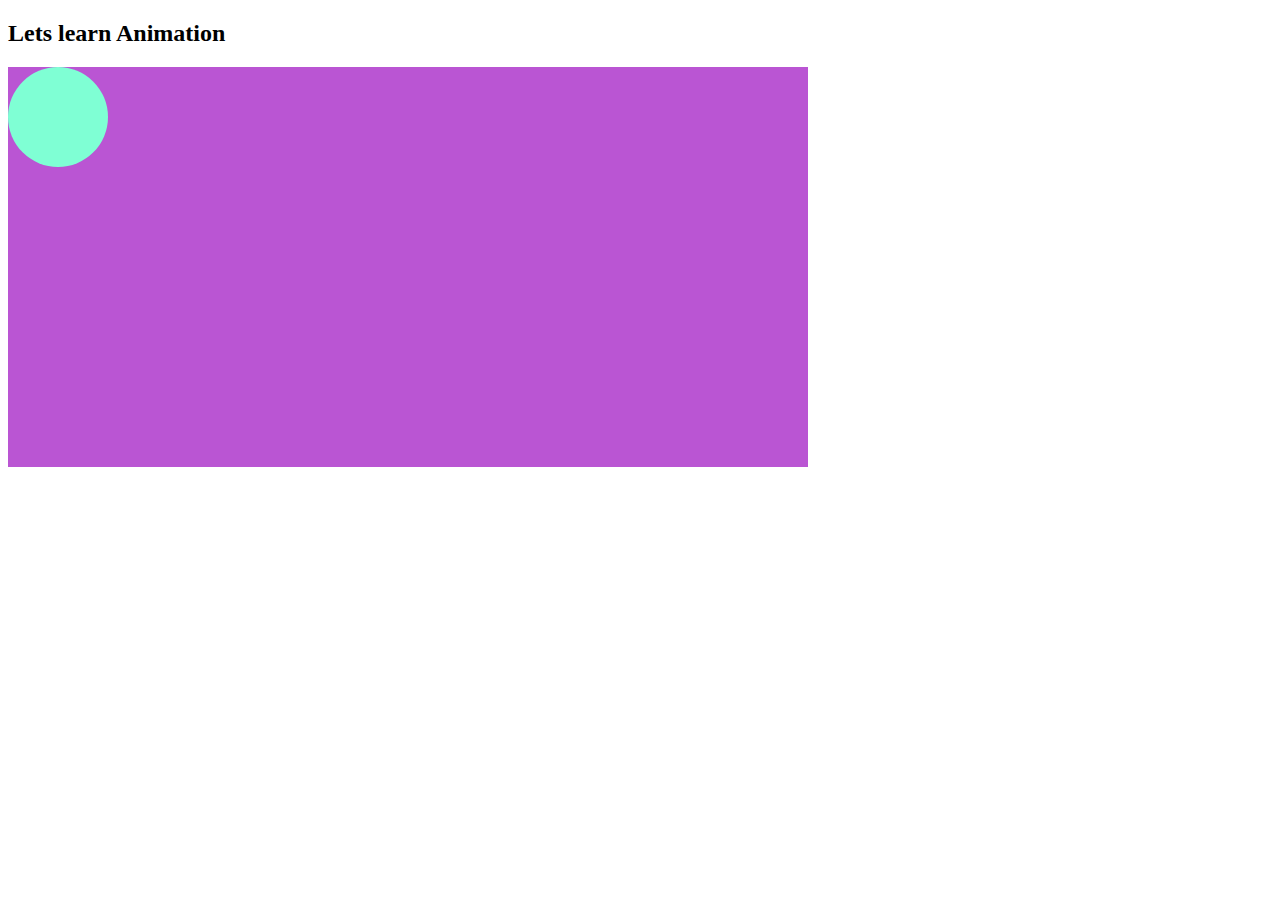
<file: index.html>
<!DOCTYPE html>
<html lang="en">
<head>
    <meta charset="UTF-8">
    <meta http-equiv="X-UA-Compatible" content="IE=edge">
    <meta name="viewport" content="width=device-width, initial-scale=1.0">
    <title>Animation</title>
    <link rel="stylesheet" href="style.css">
</head>
<body>
    <h2>Lets learn Animation</h2>
    <div class="animation">
        <div class="ball"></div>
    </div>
</body>
</html>
</file>
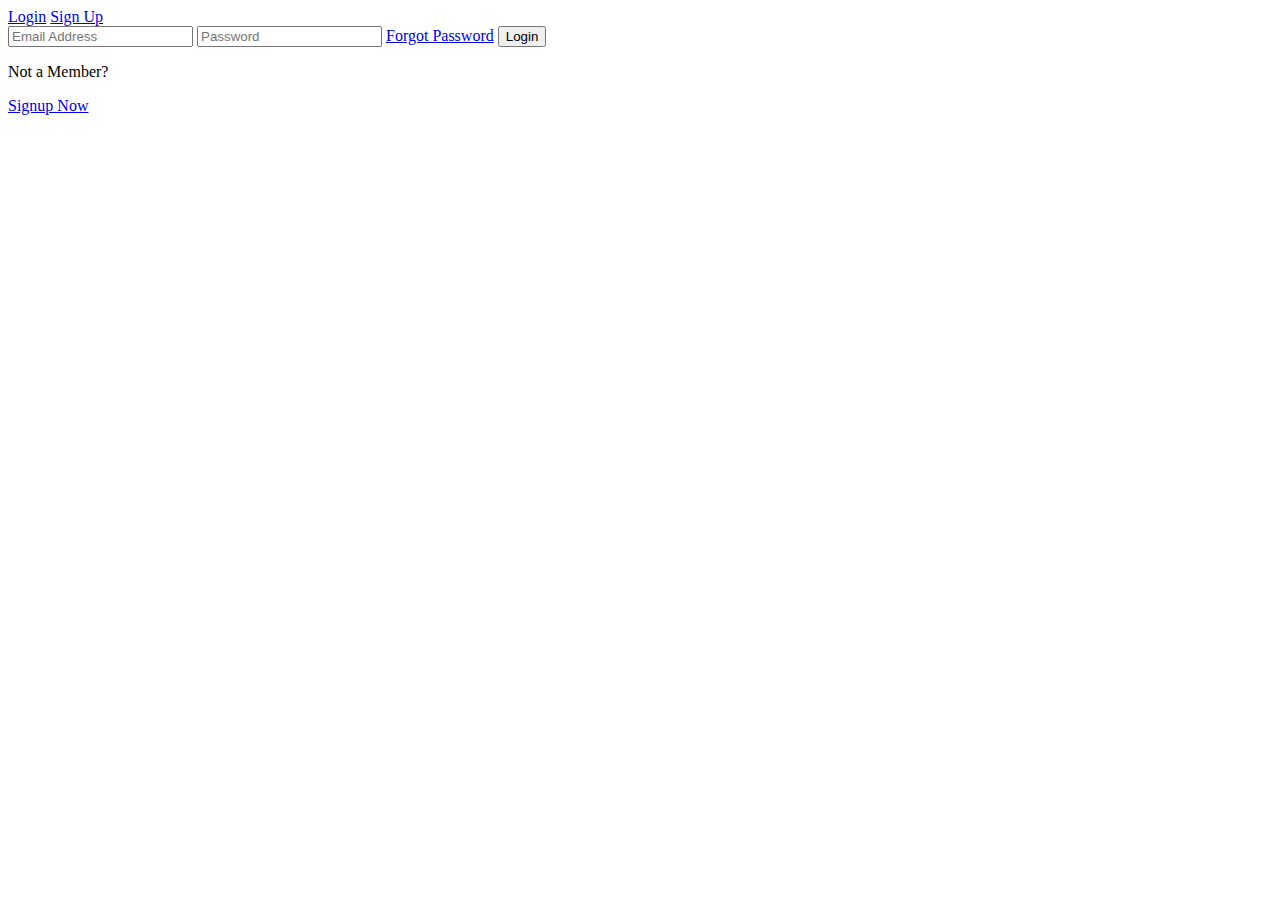
<file: login.html>
<!DOCTYPE html>
<html lang="en">
<head>
    <meta charset="UTF-8">
    <meta http-equiv="X-UA-Compatible" content="IE=edge">
    <meta name="viewport" content="width=device-width, initial-scale=1.0">
    <title>Login Form</title>
    <link rel="stylesheet" href="style.css">
</head>
<body>
    <div class="container">
        <div class="login-form">
            <div class="login-type">
                <a href="#">Login</a>
                <a href="#">Sign Up</a>
            </div>
            <div class="login-details">
                <form action="" class="login-wrap">
                    <input type="text" name="text" id="text" placeholder="Email Address">
                    <input type="password" name="password" id="password" placeholder="Password">
                    <a href="#">Forgot Password</a>
                    <button type="submit">Login</button>
                </form>
                <p>Not a Member?</p><a href="#" class="sign-up">Signup Now</a>
            </div>
        </div>
    </div>
</body>
</html>
</file>
<file: style.css>
.animation {
    height: 400px;
    width: 800px;
    background-color: mediumorchid;
}
.ball {
    height: 100px;
    width: 100px;
    background-color: aquamarine;
    position: relative;
    border-radius: 50%;
    animation: moving 15s ease-in-out 0.5s infinite reverse;
    animation-play-state: running;
}

@keyframes moving {
    0% {
        background-color: red;
        left: 0;
        top: 0;
    }
    25%{
        top: 0;
        left: 700px;
        background-color: white;
    }
    50% {
        top: 300px;
        left: 700px;
        background-color: yellow;
    }
    75% {
        top: 300px;
        left: 0;
        background-color: blue;
    }
    100% {
        top: 0;
        left: 0;
        background-color: green;
    }
}
</file>
